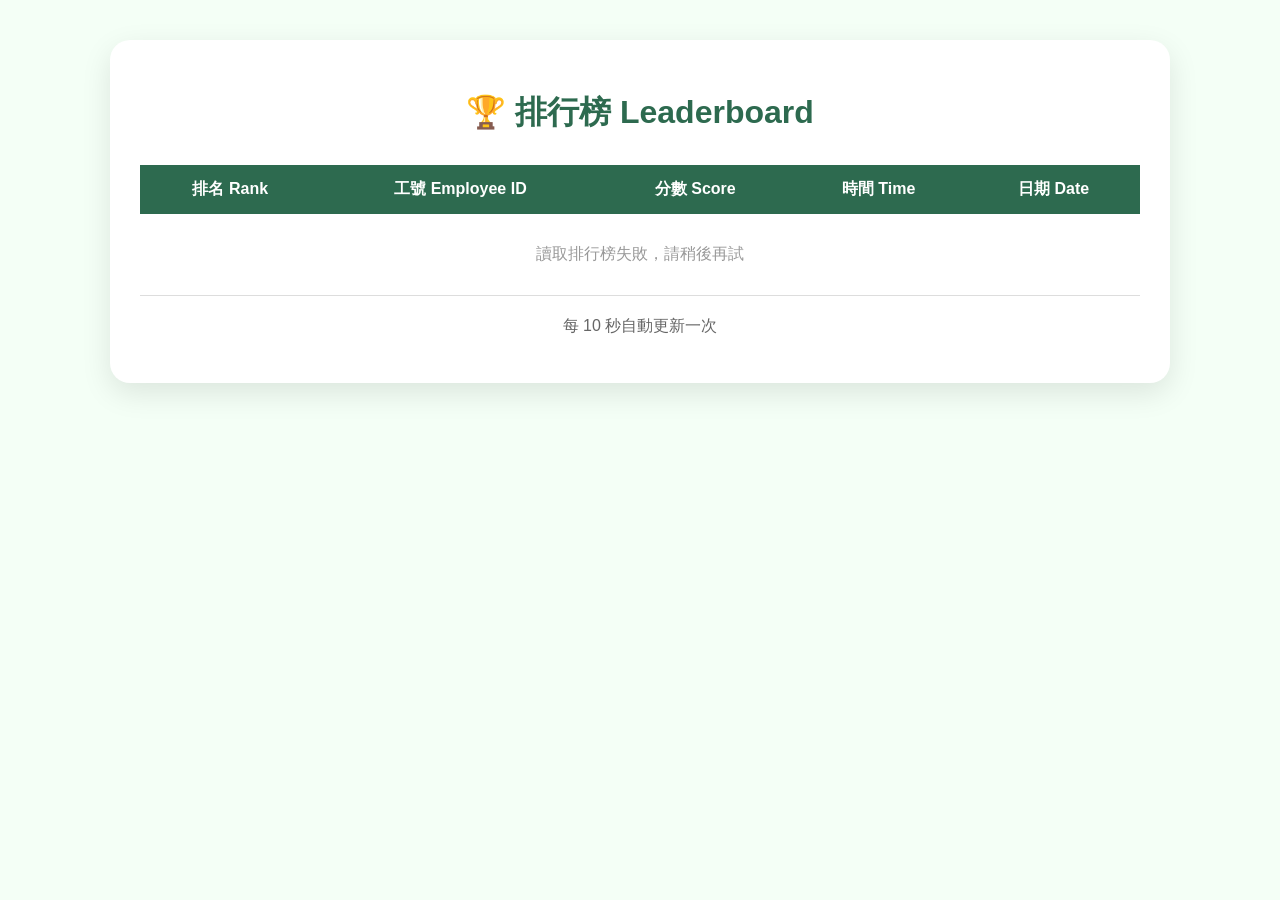
<file: leaderboard.html>
<!DOCTYPE html>
<html lang="zh-TW">
<head>
<meta charset="UTF-8">
<meta name="viewport" content="width=device-width, initial-scale=1.0">

<title>排行榜 Leaderboard</title>

<style>

body{
    margin:0;
    padding:40px;
    background:#f4fff6;
    font-family:"Microsoft JhengHei",sans-serif;
}

.container{
    max-width:1000px;
    margin:auto;
    background:white;
    border-radius:20px;
    padding:30px;
    box-shadow:0 10px 30px rgba(0,0,0,0.1);
}

h1{
    text-align:center;
    color:#2d6a4f;
}

table{
    width:100%;
    border-collapse:collapse;
    margin-top:30px;
}

th{
    background:#2d6a4f;
    color:white;
    padding:14px;
}

td{
    padding:14px;
    border-bottom:1px solid #ddd;
    text-align:center;
}

tr:nth-child(even){
    background:#f7f7f7;
}

.rank-1{
    background:#ffe066 !important;
    font-weight:bold;
}

.rank-2{
    background:#dee2e6 !important;
}

.rank-3{
    background:#ffd8a8 !important;
}

.refresh-text{
    text-align:center;
    color:#666;
    margin-top:20px;
}

.empty-text{
    text-align:center;
    color:#999;
    padding:30px;
}

</style>
</head>

<body>

<div class="container">

<h1>
🏆 排行榜 Leaderboard
</h1>

<table>

<thead>
<tr>
<th>排名 Rank</th>
<th>工號 Employee ID</th>
<th>分數 Score</th>
<th>時間 Time</th>
<th>日期 Date</th>
</tr>
</thead>

<tbody id="leaderboard-body">

</tbody>

</table>

<p class="refresh-text">
每 10 秒自動更新一次
</p>

</div>

<!-- 讀取設定（後端 Worker 網址 api.baseUrl） -->
<script src="config.js"></script>

<script>

// 把用時（秒）格式化為 mm:ss.xx
function formatTime(timeInSeconds){
    const t = Number(timeInSeconds);
    if(!isFinite(t)) return String(timeInSeconds || '');

    const minutes = Math.floor(t / 60);
    const seconds = Math.floor(t % 60);
    const milliseconds = Math.floor((t % 1) * 100);

    return (
        String(minutes).padStart(2,'0') + ':' +
        String(seconds).padStart(2,'0') + '.' +
        String(milliseconds).padStart(2,'0')
    );
}

// 從後端（Cloudflare Worker）讀取排行榜
async function fetchLeaderboard(){
    const base = window.EHS_CONFIG.api.baseUrl.trim().replace(/\/+$/, '');
    const res = await fetch(base + '/leaderboard');
    if(!res.ok) throw new Error('HTTP ' + res.status);
    const data = await res.json();
    return (Array.isArray(data) ? data : []).map(item => ({
        id: item.id,
        score: Number(item.score),
        time: Number(item.time),
        date: item.date,
    })).filter(item => item.id != null && item.id !== '');
}

async function loadLeaderboard(){

    const cfg = window.EHS_CONFIG;
    const tbody = document.getElementById('leaderboard-body');

    const baseUrl = (cfg && cfg.api && cfg.api.baseUrl) ? cfg.api.baseUrl.trim() : '';
    if(!/^https?:\/\//.test(baseUrl)){
        tbody.innerHTML =
            '<tr><td colspan="5" class="empty-text">尚未設定後端網址（請編輯 config.js 的 api.baseUrl）</td></tr>';
        return;
    }

    try{

        const rows = await fetchLeaderboard();

        // 排序：分數高優先，分數相同比時間短
        rows.sort((a,b) => (b.score - a.score) || (a.time - b.time));

        tbody.innerHTML = '';

        if(rows.length === 0){
            tbody.innerHTML =
                '<tr><td colspan="5" class="empty-text">目前還沒有成績資料</td></tr>';
            return;
        }

        rows.forEach((item,index)=>{

            const tr = document.createElement('tr');

            if(index===0){
                tr.classList.add('rank-1');
            }else if(index===1){
                tr.classList.add('rank-2');
            }else if(index===2){
                tr.classList.add('rank-3');
            }

            // 用 textContent 填入使用者資料（工號/日期），避免 XSS
            const cells = [
                '#' + (index + 1),
                item.id,
                item.score + ' / 100',
                formatTime(item.time),
                item.date || '',
            ];
            cells.forEach(value => {
                const td = document.createElement('td');
                td.textContent = value;
                tr.appendChild(td);
            });

            tbody.appendChild(tr);

        });

    }catch(err){

        console.error(err);
        tbody.innerHTML =
            '<tr><td colspan="5" class="empty-text">讀取排行榜失敗，請稍後再試</td></tr>';

    }

}

loadLeaderboard();

setInterval(loadLeaderboard, 10000);

</script>

</body>
</html>
</file>
